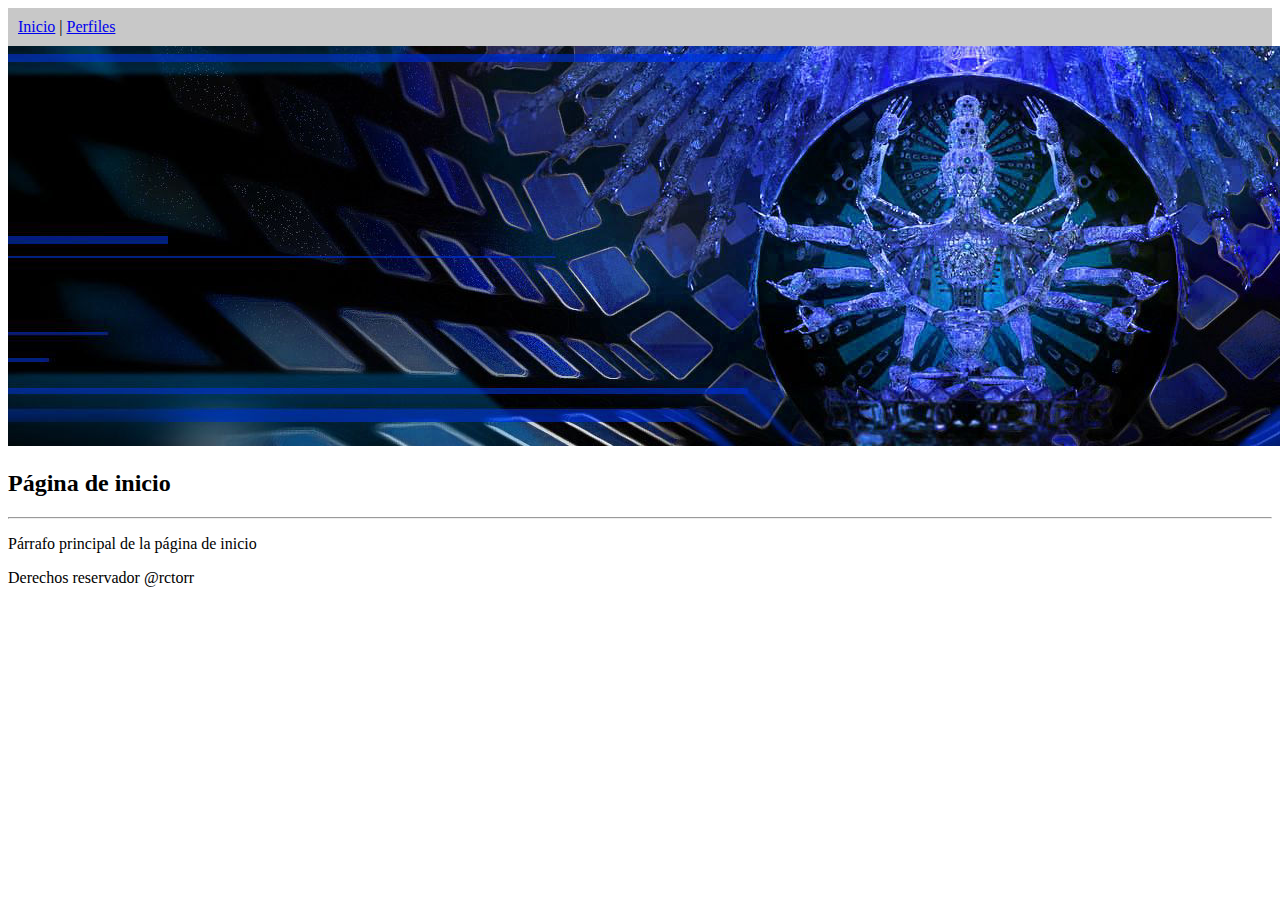
<file: public_html/index.html>
<!DOCTYPE html>
<html>
<head>
    <link rel="stylesheet" href="static/css/main.css">
</head>
<body>
    <nav><a href="index.html">Inicio</a> | <a href="perfiles.html">Perfiles</a></nav>
    <section>
       <img src="static/image/banner.jpg">
       <h2>Página de inicio</h2>
       <hr />
       <p>Párrafo principal de la página de inicio</p>
    </section>
    <footer>
       <p>Derechos reservador @rctorr</p>
    </footer>
</body>
</html>
</file>
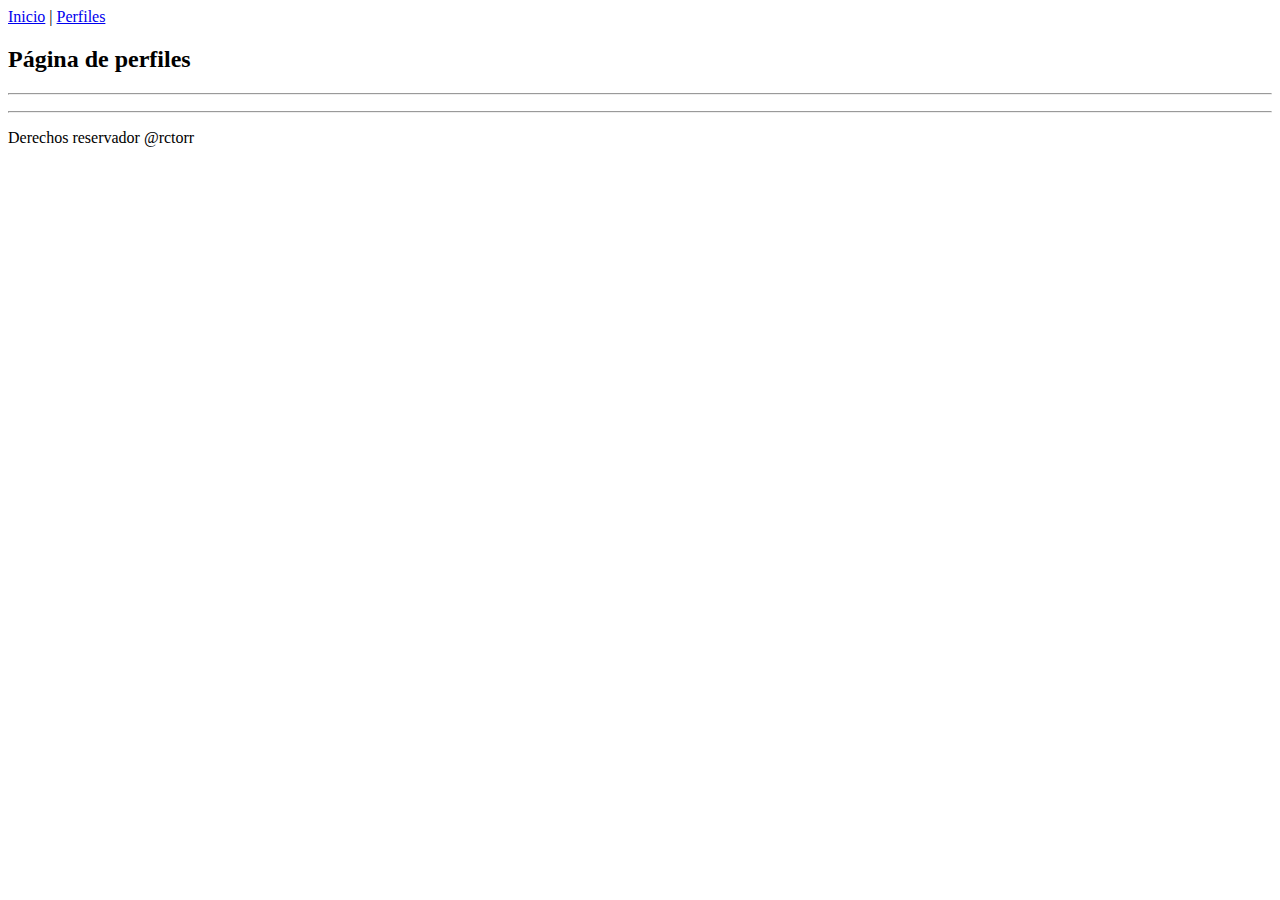
<file: public_html/perfiles.html>
<!DOCTYPE html>
<html>
<body>
    <nav><a href="index.html">Inicio</a> | <a href="perfiles.html">Perfiles</a></nav>
    <section>
       <h2>Página de perfiles</h2>
       <hr />
       <ul>
	  <!-- li><a href="perfiles/nombre.html">Nombre</a></li-->
       </ul>
       <hr />
    </section>
    <footer>
       <p>Derechos reservador @rctorr</p>
    </footer>
</body>
</html>
</file>
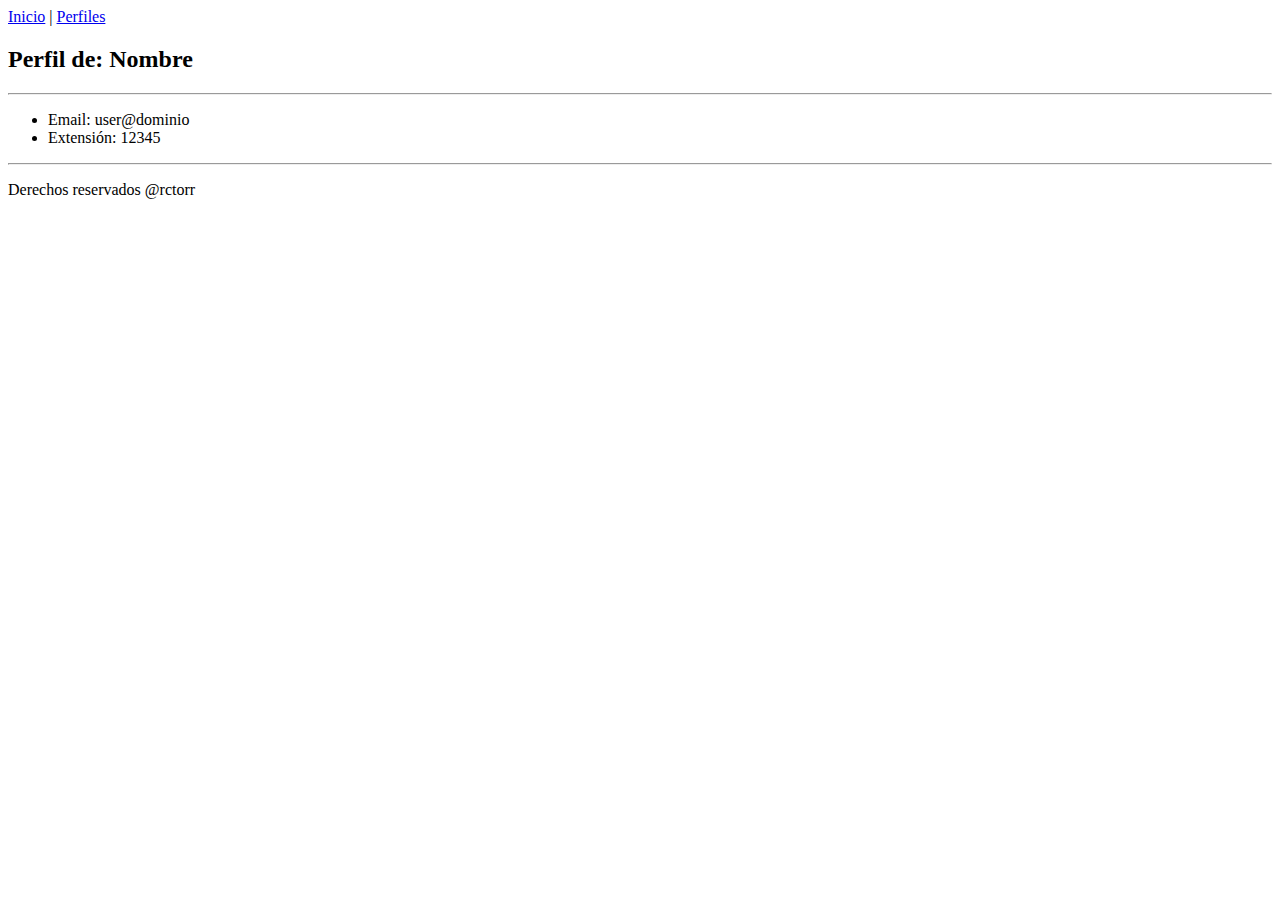
<file: public_html/perfiles/nombre.html>
<!DOCTYPE html>
<html>
<body>
    <nav><a href="index.html">Inicio</a> | <a href="perfiles.html">Perfiles</a></nav>
    <section>
       <h2>Perfil de: Nombre</h2>
       <hr />
       <ul>
          <li>Email: user@dominio</li>
	  <li>Extensión: 12345</li>
       </ul>
       <hr />
    </section>
    <footer>
       <p>Derechos reservados @rctorr</p>
    </footer>
</body>
</html>
</file>
<file: public_html/static/css/main.css>
nav {
    margin: 0px;
    padding: 10px;
    background-color: rgb(200, 200, 200);
}
</file>
